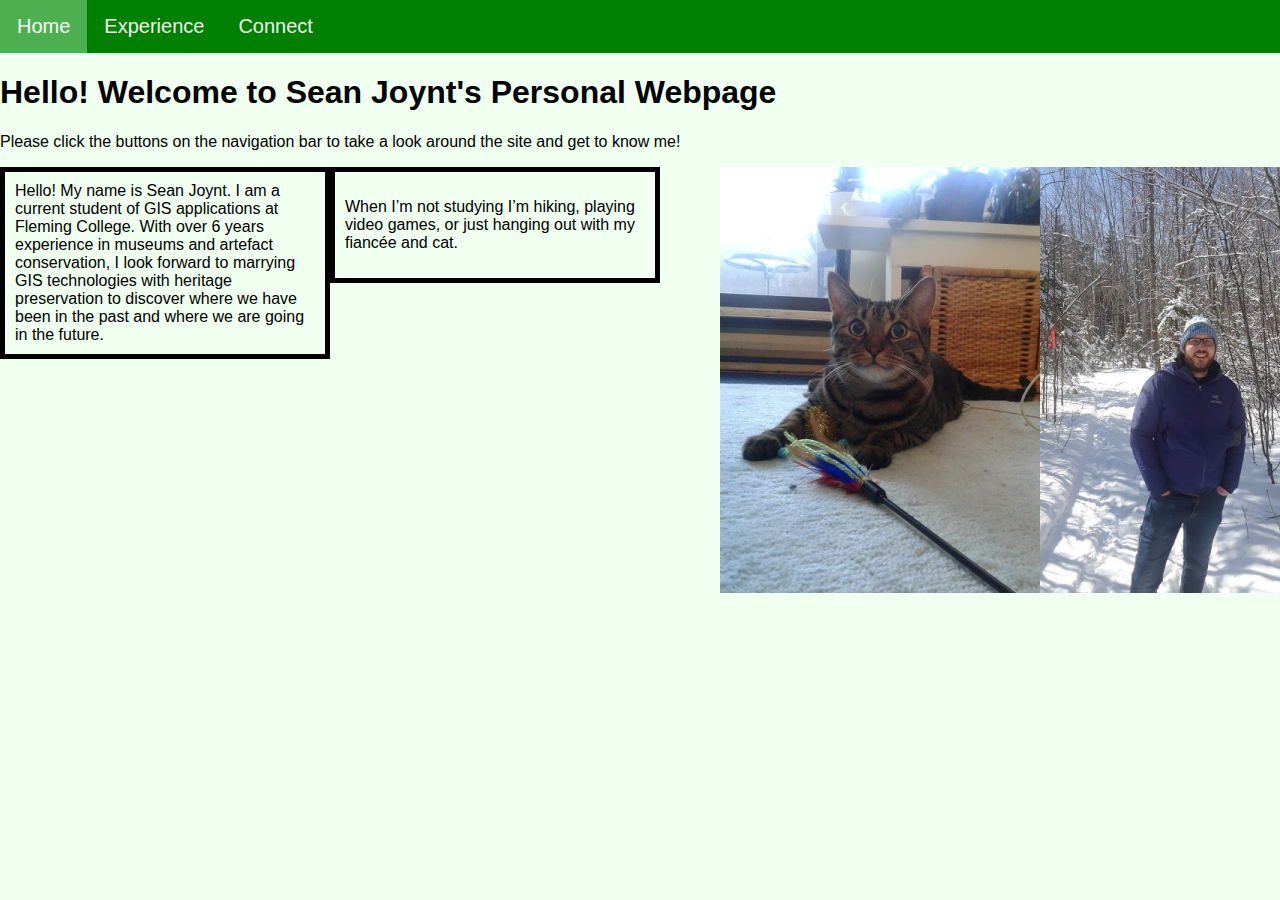
<file: index.html>
<!DOCTYPE html>
<html>
<!-- This HTML code is a modified version with my edits and modifications as required from the w3schools base code-->
<head>
<meta name="viewport" content="width=device-width, initial-scale=1">
<link rel="stylesheet" href="/sjstyles.css">
<title> GEOM 101 Personal Page Project</title>
</head>
<body class="body">

<div class="topnav">
  <a class="active" href="/index.html">Home</a>
  <a href="/experience.html">Experience</a>
  <a href="/connect.html">Connect</a>
</div>

<div>
  <h1>Hello! Welcome to Sean Joynt's Personal Webpage</h1>
  <p>Please click the buttons on the navigation bar to take a look around the site and get to know me!</p>
</div>

<div class = "left">
<span>Hello! My name is Sean Joynt. I am a current student of GIS applications at Fleming College. 
With over 6 years experience in museums and artefact conservation, I look forward to marrying GIS technologies with heritage preservation to discover where we have been in the past and where we are going in the future. </span>
</div>
<img class="img1" src="/images/coldhands.jpg" alt="On a hike somewhere in the bush, Pakenham, ON" style="width:240px;height:426px;">

<div class ="left">
<p>When I’m not studying I’m hiking, playing video games, or just hanging out with my fiancée and cat.</p>

</div>
<img class="img1" src="/images/Daisy.jpg" alt="Obligatory picture of my cat, Daisy" style="width:320px;height:426px;">
</body>
</html>
</file>
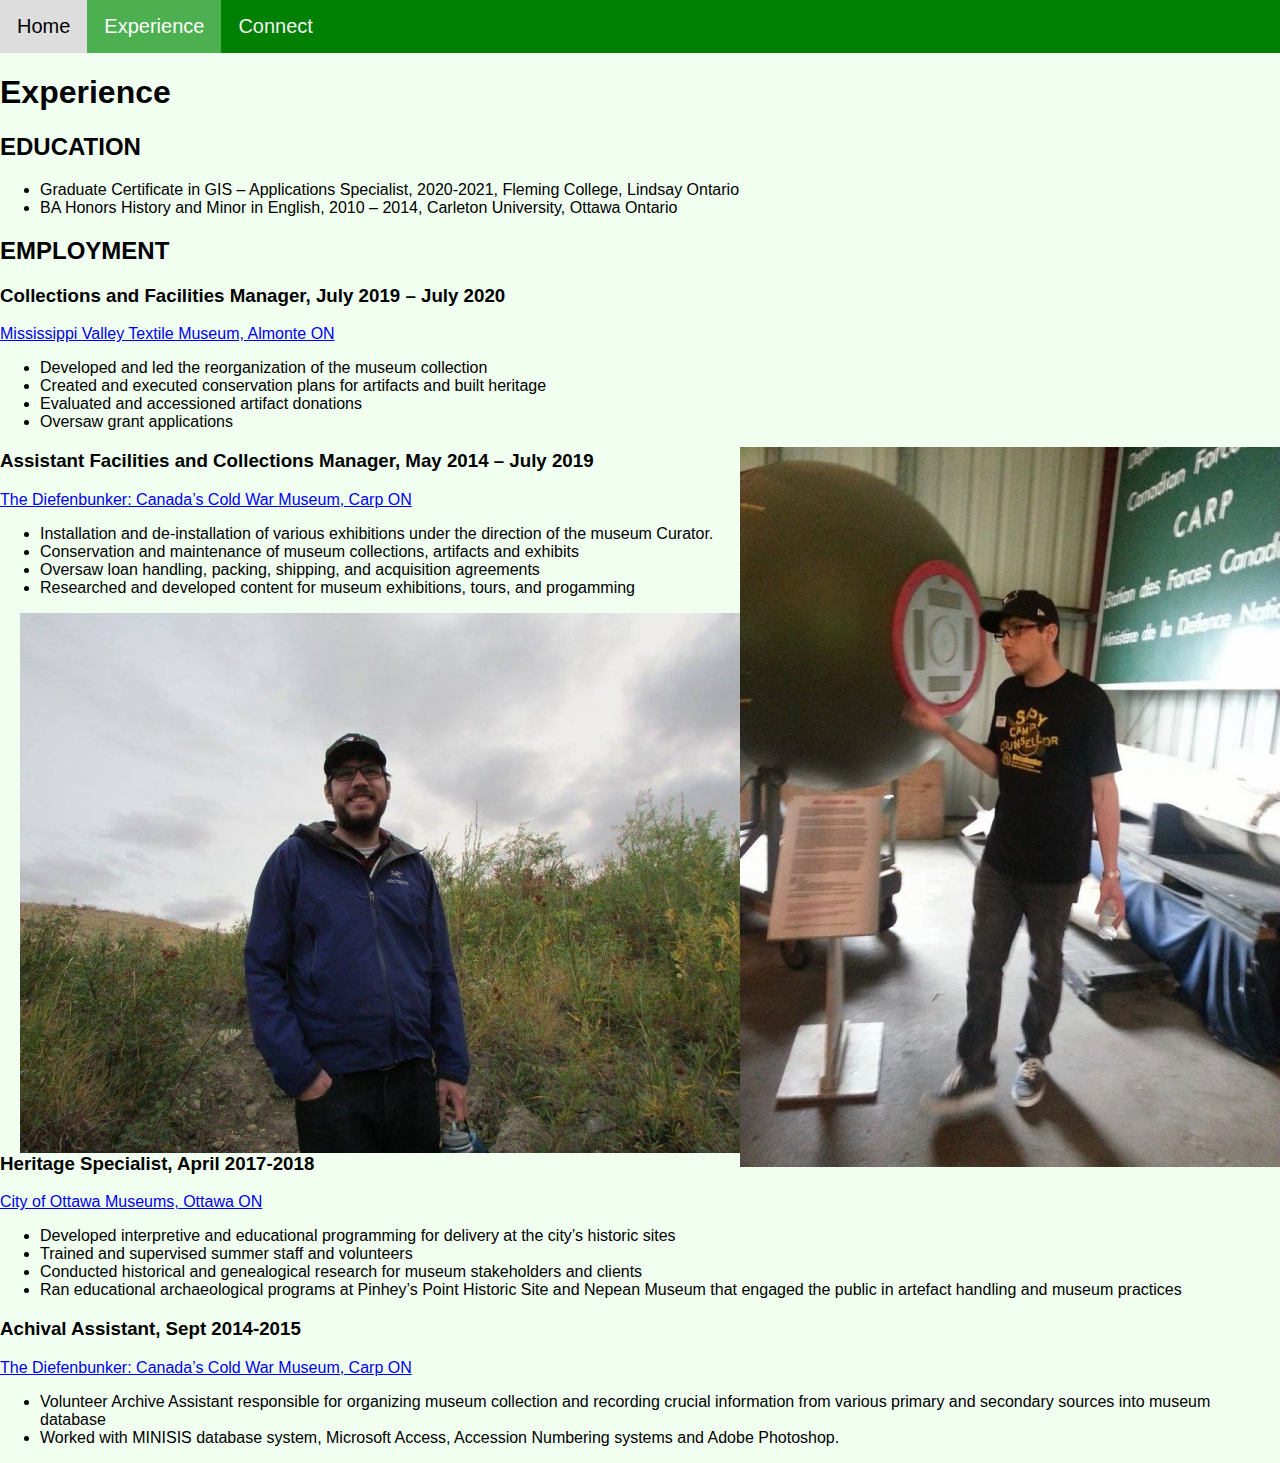
<file: experience.html>
<!DOCTYPE html>
<html>

<!--This HTML code has been adapted and modified from the original code examples from w3schools.com-->
<head>
<meta name="viewport" content="width=device-width, initial-scale=1">

<link rel="stylesheet" href="/sjstyles.css">
<title>CV</title>
</head>


<body class="body">
<!--This shows which page is active on the tool bar, I have modified the original w3schools to change the colour, names and ensured that all three pages work with this code-->
<div class="topnav">
  <a href="/index.html">Home</a>
  <a class="active" href="/experience.html">Experience</a>
  <a href="/connect.html">Connect</a>
</div>
<h1>Experience</h1>
<div>
<h2>EDUCATION</h2>
<ul>
<li>Graduate Certificate in GIS – Applications Specialist,		2020-2021,
Fleming College, Lindsay Ontario</li>
<li>BA Honors History and Minor in English,	2010 – 2014,
Carleton University, Ottawa Ontario</li>

</ul>
</div>

<div>
<h2>EMPLOYMENT</h2>
<h3>Collections and Facilities Manager,                   July 2019 – July 2020</h3>
<a href="https://www.mvtm.ca" target="_blank">Mississippi Valley Textile Museum, Almonte ON</a>	
<!-- This code allows me to create an unorganized list so I can list out my experiences.-->
<ul>
<li>	Developed and led the reorganization of the museum collection</li>
<li>	Created and executed conservation plans for artifacts and built heritage</li>
<li>	Evaluated and accessioned artifact donations</li>
<li>	Oversaw grant applications</li>
</ul>

</div>
<img class="img1" src="/images/bunker.jpg" alt="Giving a tour at the bunker." style="width:540px;height:720px;">
<div>
<h3>Assistant Facilities and Collections Manager,                  May 2014 – July 2019</h3>
<a href="https://www.diefenbunker.ca" target="_blank">The Diefenbunker: Canada’s Cold War Museum, Carp ON</a>                                
<ul>
<li>	Installation and de-installation of various exhibitions under the direction of the museum Curator.</li>
<li>	Conservation and maintenance of museum collections, artifacts and exhibits</li>
<li>	Oversaw loan handling, packing, shipping, and acquisition agreements</li>
<li>	Researched and developed content for museum exhibitions, tours, and progamming</li>
</ul>
</div>
<img class="img1" src="/images/grasslandshike.jpg" alt="On a hike in Grasslands National Park, Sask" style="width:720px;height:540px;">
<div>
<h3>Heritage Specialist,	April 2017-2018</h3>
<a href="https://www.ottawa.ca/en/arts-heritage-and-events/museums-and-historic-sites" target="_blank">City of Ottawa Museums, Ottawa ON</a>
<ul>
<li>	Developed interpretive and educational programming for delivery at the city’s historic sites</li>
<li>	Trained and supervised summer staff and volunteers</li>
<li>	Conducted historical and genealogical research for museum stakeholders and clients</li>
<li>	Ran educational archaeological programs at Pinhey’s Point Historic Site and Nepean Museum that engaged the public in artefact handling and museum practices</li>
</ul>
</div>

<div>
<h3>Achival Assistant,   Sept 2014-2015</h3>
<a href="https://www.diefenbunker.ca" target="_blank">The Diefenbunker: Canada’s Cold War Museum, Carp ON</a>                                          
<ul>
<li>	Volunteer Archive Assistant responsible for organizing museum collection and recording crucial information from various primary and secondary sources into museum database</li>
<li>	Worked with MINISIS database system, Microsoft Access, Accession Numbering systems and Adobe Photoshop.</li>
</ul>
</div>

</body>
</file>
<file: sjstyles.css>
/* CSS inspired by w3schools.com base CSS code, with my edits and modifications for my own work*/
body {
  margin: 0;
  font-family: Verdana, Helvetica, sans-serif;
  
  
  
}
.body {
 background-color:honeydew
}
/* The TopNav CSS below is a modified version of w3schools CSS Nav Bar code*/
.topnav {
  overflow: hidden;
  background-color: green;
}

.topnav a {
  float: left;
  color: #f2f2f2;
  text-align: center;
  padding: 15px 17px;
  text-decoration: none;
  font-size: 20px;
}

.topnav a:hover {
  background-color: #ddd;
  color: black;
}

.topnav a.active {
  background-color: #4CAF50;
  color: white;
}
/* These image css are to format where the pictures should be place on the website*/
.img1 {
 float:right;
 }
.img2 {
 float:left;
}
/* clearfix helps with overlap between block elements and my images*/
.clearfix {
 overflow:auto;
}
/* This CSS modifies text layout on my page*/
.right {
  float: right;
  width: 300px;
  border: 5px solid black;
  padding: 10px;
}

.left {
 float: left;
 width: 300px;
 border: 5px solid black;
 padding: 10px;
}
/* This CSS centers the image on the middle of the page and turns it into a block element.*/
.img3 {
  display: block;
  margin-left: auto;
  margin-right: auto;
  width: 40%;
}
</file>
